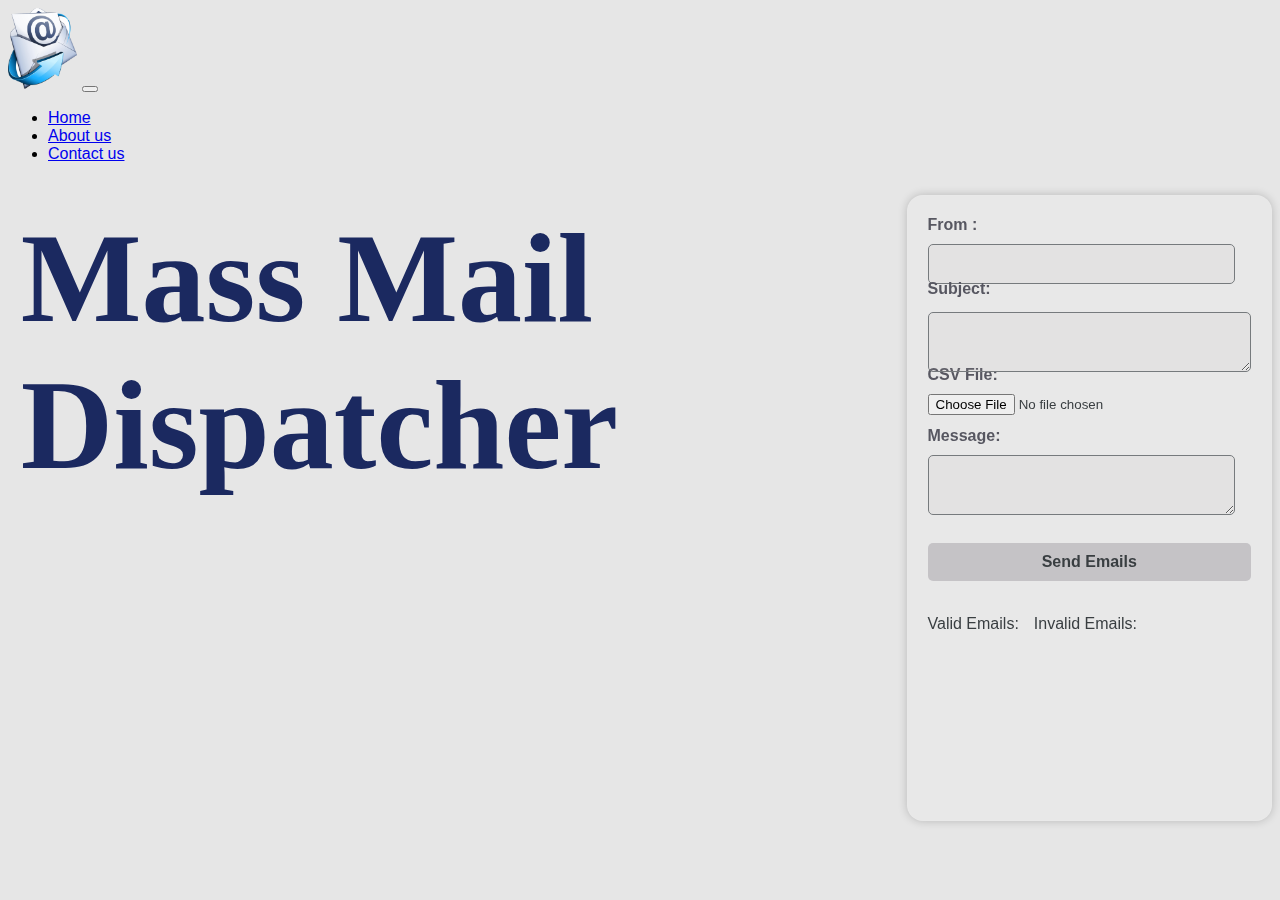
<file: mass-mail_dispatcher_projectcode/use.html>
<html>

<head>
  <title> MASS-MAIL DISPATCHER:send email to multiple person at the same time.</title>
  <script src="https://cdn.emailjs.com/dist/email.min.js"></script>
  <link rel="stylesheet" href="style.css">
  <link href="https://fonts.googleapis.com/css?family=Raleway:200,100,400" rel="stylesheet" type="text/css" />
  <link href="https://cdn.jsdelivr.net/npm/bootstrap@5.3.2/dist/css/bootstrap.min.css" rel="stylesheet"
    integrity="sha384-T3c6CoIi6uLrA9TneNEoa7RxnatzjcDSCmG1MXxSR1GAsXEV/Dwwykc2MPK8M2HN" crossorigin="anonymous">

</head>

<body>
  <nav class="navbar navbar-expand-lg bg-body-tertiary">
    <div class="container-fluid">
      <a class="navbar-brand" href=""><img src="img/pngwing.com.png" style="height: 9vh;"></a>
      <button class="navbar-toggler" type="button" data-bs-toggle="collapse" data-bs-target="#navbarSupportedContent"
        aria-controls="navbarSupportedContent" aria-expanded="false" aria-label="Toggle navigation">
        <span class="navbar-toggler-icon"></span>
      </button>
      <div class="collapse navbar-collapse" id="navbarSupportedContent">
        <ul class="navbar-nav me-auto mb-2 mb-lg-0">
          <li class="nav-item">
            <a class="nav-link" aria-current="page" href="index.html">Home</a>
          </li>
          <li class="nav-item">
            <a class="nav-link" href="aboutus.html">About us</a>
          </li>
          <li class="nav-item">
            <a class="nav-link" href="contactus.html">Contact us</a>

        </ul>

      </div>
    </div>
  </nav>
  <div class="hello" style="display: flex;">
    <div class="hey" style=flex-basis:50%;>
     
      <p id="heading" style="font-family: algebric;
      color: #1b2960;">Mass Mail<br> Dispatcher</p>
      <br><br><br><br><br><br><br><br><br><br><br>
      &nbsp; &nbsp; &nbsp;
    </div>
    <div class="heyy" style=flex-basis:900%;>
    
      <form method="post">

        <label for="senderEmail">From :</label>
        <input type="email" id="senderEmail" name="senderEmail" required>

        <br><br>

        <label for="subject" style="margin-top: -2em;z-index: 22;position: absolute;">Subject:</label>
        <textarea id="subject" name="subject" required></textarea>

        <br><br><br>

        <label for="csvFile">CSV File:</label>
        <input type="file" id="csvFile" name="csvFile" accept=".csv" required>

        <br>

        <label for="message">Message:</label>
        <textarea id="message" name="message" required></textarea>

        <br><br>

        <input type="button" value="Send Emails" style="font-weight: bold;" onclick="sendEmails()">

        <br>

        <div style="display:flex">
          <div>
            <p style="color: #393E41;">Valid Emails: <span id="validEmailCount"></span></p>
            <div id="validEmails" style="float: left"></div>
          </div>
          <div style="margin-left: 15px">
            <p style="color: #393E41;">Invalid Emails: <span id="invalidEmailCount"></span></p>
            <div id="invalidEmails" style="float: left"></div>
          </div>
         
      </form>
    
    </div>

  
  </div>

  <script type="text/javascript">
    (function () {
      emailjs.init("eXMzcp0BFGEa4Ep7P"); // we replace with actual user ID here
    })();

    function sendEmails() {
      var senderEmail = document.getElementById("senderEmail").value;
      var message = document.getElementById("message").value;
      var subject = document.getElementById("subject").value;

      var validEmails = [];
      var invalidEmails = [];

      // Read contents of CSV file
      var file = document.getElementById("csvFile").files[0];
      var reader = new FileReader();
      reader.readAsText(file);
      reader.onload = function (event) {
        var csv = event.target.result;
        var lines = csv.split('\n');
        for (var i = 0; i < lines.length; i++) {
          var email = lines[i].trim();
          var emailRegex = /^[\w-\.]+@([\w-]+\.)+[\w-]{2,3}$/
            ;
          if (emailRegex.test(email)) {
            validEmails.push(email);
          } else {
            invalidEmails.push(email);
          }
        }



        // Send email to valid email addresses
        for (var j = 0; j < validEmails.length; j++) {
          var templateParams = {
            to_name: validEmails[j],
            from_name: senderEmail,
            message_html: message,
            subject_html: subject
          };

          // we Replace Service ID ↓ and  Template ID ↓ here.
          emailjs.send('service_2q8enyi', 'template_qxci5lv', templateParams)
            .then(function (response) {
              console.log("SUCCESS", response);
            }, function (error) {
              console.log("FAILED", error);
            });
        }

        alert("Emails sent to valid email addresses.");
      };
    }

    
    var TxtRotate = function (el, toRotate, period) {
      this.toRotate = toRotate;
      this.el = el;
      this.loopNum = 0;
      this.period = parseInt(period, 1) || 1000;
      this.txt = '';
      this.tick();
      this.isDeleting = false;
    };

    TxtRotate.prototype.tick = function () {
      var i = this.loopNum % this.toRotate.length;
      var fullTxt = this.toRotate[i];

      if (this.isDeleting) {
        this.txt = fullTxt.substring(0, this.txt.length - 1);
      } else {
        this.txt = fullTxt.substring(0, this.txt.length + 1);
      }

      this.el.innerHTML = '<span class="wrap">' + this.txt + '</span>';

      var that = this;
      var delta = 300 - Math.random() * 100;

      if (this.isDeleting) { delta /= 2; }

      if (!this.isDeleting && this.txt === fullTxt) {
        delta = this.period;
        this.isDeleting = true;
      } else if (this.isDeleting && this.txt === '') {
        this.isDeleting = false;
        this.loopNum++;
        delta = 500;
      }

      setTimeout(function () {
        that.tick();
      }, delta);
    };

    window.onload = function () {
      var elements = document.getElementsByClassName('txt-rotate');
      for (var i = 0; i < elements.length; i++) {
        var toRotate = elements[i].getAttribute('data-rotate');
        var period = elements[i].getAttribute('data-period');
        if (toRotate) {
          new TxtRotate(elements[i], JSON.parse(toRotate), period);
        }
      }
      // INJECT CSS
      var css = document.createElement("style");
      css.type = "text/css";
      css.innerHTML = ".txt-rotate > .wrap { border-right: 0.08em solid #666 }";
      document.body.appendChild(css);
    };
  </script>
  <script type="text/javascript">
    document.getElementById("csvFile").addEventListener("change", function () {
      var validEmails = [];
      var invalidEmails = [];

      // Read contents of CSV file
      var file = document.getElementById("csvFile").files[0];
      var reader = new FileReader();
      reader.readAsText(file);
      reader.onload = function (event) {
        var csv = event.target.result;
        var lines = csv.split('\n');
        for (var i = 0; i < lines.length; i++) {
          var email = lines[i].trim();
          var emailRegex = /^[\w-\.]+@([\w-]+\.)+[\w-]{2,3}$/
            ;
          if (emailRegex.test(email)) {
            validEmails.push(email);
          } else {
            invalidEmails.push(email);
          }
        }

        
        document.getElementById("validEmails").innerHTML = validEmails.join("<br><br>");
        document.getElementById("invalidEmails").innerHTML = invalidEmails.join("<br><br>");
        document.getElementById("validEmailCount").innerText = "(" + validEmails.length + ")";
        document.getElementById("invalidEmailCount").innerText = "(" + invalidEmails.length + ")";
      };
    });


  </script>
</body>

</html>
</file>
<file: mass-mail_dispatcher_projectcode/style.css>
/* Set default font family, background color, and text color */
body {
    font-family: Arial, sans-serif;
    background-color: #e6e6e6;
    font-family: Verdana, Geneva, Tahoma, sans-serif;
    
    background-size: cover;
    position:relative;
    
    overflow-y: hidden;
    z-index: 2;
  }
  
  
  
  /* Center the main heading and add margin at the top */
  #heading {
  color: 
  #0e0e0e;
  margin-left: .1em;
  font-size: 8em;
  font-weight: bolder;
  position: fixed;
  margin-top: .2em;
  
  }
  
  
  /* Style the form container */
  form {
    max-width: 600px;
    margin-left: 52em;
    margin-top: 1em;
    /* From https://css.glass */
    background: rgba(255, 255, 255, 0.1);
    border-radius: 16px;
    box-shadow: 0 4px 30px rgba(0, 0, 0, 0.1);
    backdrop-filter: blur(2.7px);
    -webkit-backdrop-filter: blur(2.7px);
    border: 1px solid rgba(255, 255, 255, 0.03);
    padding: 20px;
    /* border-radius: 10px; */
    box-shadow: 0 0 10px rgba(0, 0, 0, 0.2);
    position: relative;
  }
  
  /* Style form labels */
  label {
    display: block;
    margin-bottom: 10px;
    font-weight: bold;
    color: #575761;
  }
  
  /* Style text inputs and text areas */
  input[type="email"],
  textarea {
    width: 95%;
    padding: 10px;
    margin-bottom: 10px;
    border: 1px solid #767a7d;
    border-radius: 5px;
    font-size: 16px;
    color: #766f6f;
    background: rgba(187, 179, 179, 0.1);
  }
  
    /* Style text inputs and text areas */
    #subject{
      width: 89%;
      padding: 10px;
      margin-bottom:-1em;
      border: 1px solid #767a7d;
      border-radius: 5px;
      font-size: 16px;
      color: #766f6f;
      z-index: 22;
      position: absolute;
      
      background: rgba(187, 179, 179, 0.1);
    }
  
  /* Style file input */
  input[type="file"] {
    margin-bottom: 12px;
    color: #393E41;
    
  }
  
  /* Style form submit button */
  input[type="button"] {
    display: block;
    width: 100%;
    padding: 10px;
    background-color: #C5C3C6;
    
    border: none;
    border-radius: 5px;
    color: #393E41;
    font-size: 16px;
    cursor: pointer;
    transition: background-color 0.3s;
  }
  
  /* Style submit button on hover */
  input[type="button"]:hover {
    color: #e6e6e6;
    background-color:#65696d;
    
  }
  
  /* Style container for valid and invalid emails */
  #validEmails {
    margin-top: 1px;
  }
  #invalidEmails {
    margin-top: 1px;
    
  } 
  
  /* Style paragraphs within container for valid and invalid emails */
  #validEmails p,
  #invalidEmails p {
    font-weight: bold;
    color: #393E41;
  }
  
  
  /* Style divs within container for valid and invalid emails */
  #validEmails div {
  color: #393E41;
  }
  
  #invalidEmails div {
  color: #393E41;
  }
  
  #message{
    color:#393E41;
  }
  #senderEmail{
    color:#393E41;
  }
  
  /* Style text inputs and text areas */
  input[type="email"]:focus,
  textarea:focus {
    outline: none !important;
    border-color: #393d40;
   
  }
  #validEmails, #invalidEmails {
    height: 150px;
    overflow: auto;
  }
  
  
  .img1{
  height:250px; 
  margin-top: -15em;
  position: fixed;
  }
  
  .img2{
  height:200px;
  margin-top:-23em;
  position: absolute;
  margin-left: 13.3em;
  }
  
  h1,h2 {
  font-weight: 200;
  margin: 0.4em 0;
  z-index: 12;
  position: absolute;
  margin-top: 23em;
  margin-left:14em ;
  }
  h1 { font-size: 18px; }
  h2 {
  color: #888;
  font-size: 18px;
  }
</file>
